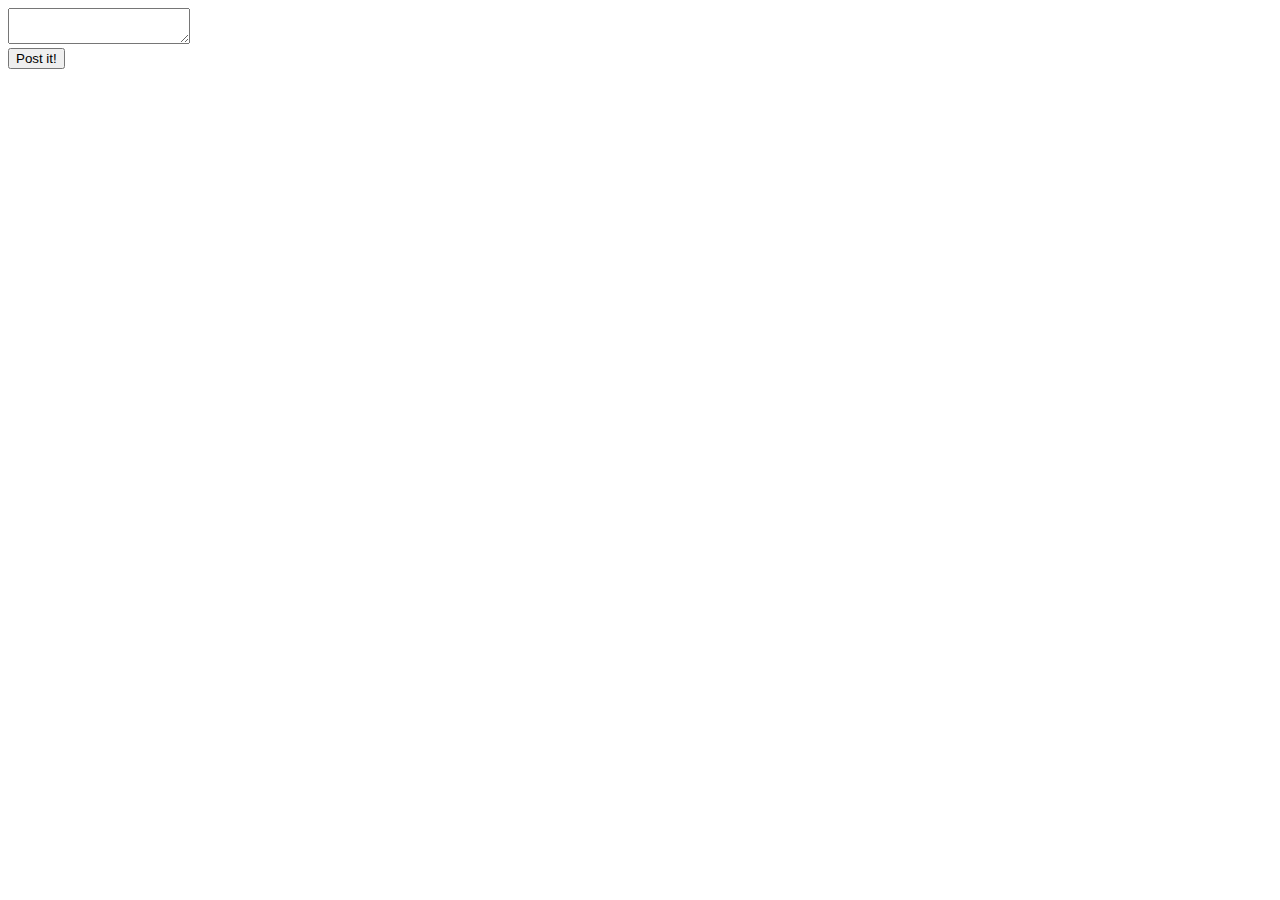
<file: messageBoard.html>
<!DOCTYPE html>
<html lang="en">
<head>
    <meta charset="UTF-8">
    <title>Message Board</title>
</head>
<body>
    <form method="POST" action="http://localhost:9000/">
        <textarea name="message"></textarea>
        <br>
        <button type="submit">Post it!</button>
    </form>
</body>
</html>
</file>
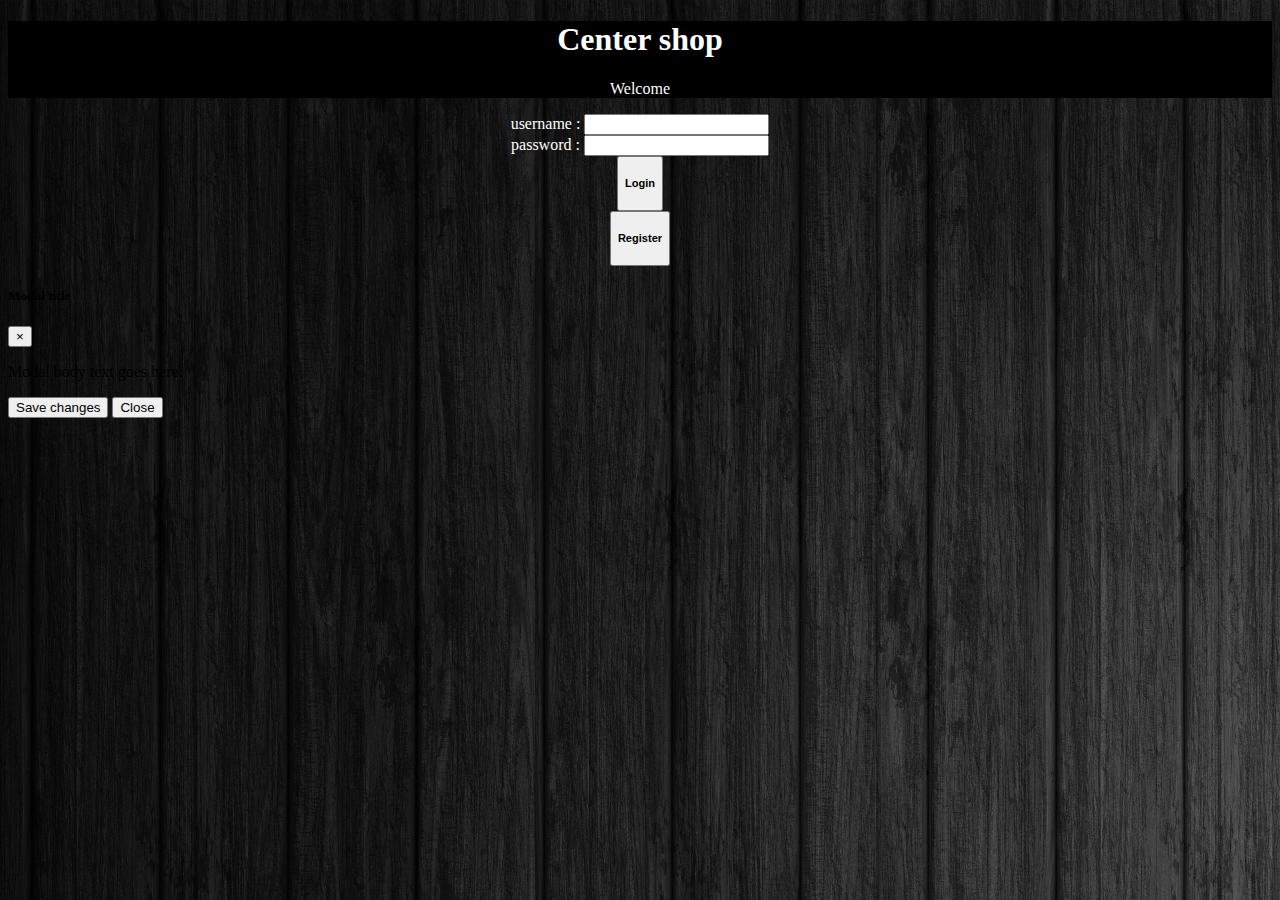
<file: templates/login.html>
<!DOCTYPE html>
<html lang="en">
<head>
    <link rel="stylesheet" href="https://stackpath.bootstrapcdn.com/bootstrap/4.1.3/css/bootstrap.min.css" integrity="sha384-MCw98/SFnGE8fJT3GXwEOngsV7Zt27NXFoaoApmYm81iuXoPkFOJwJ8ERdknLPMO" crossorigin="anonymous">

    <meta charset="UTF-8">
    <title>OhmShop</title>
</head>
<body style="background-image: url('../static/image/windowBack.jpg')">
<div class="jumbotron jumbotron-fluid" style="text-align:center;background-color:black">
  <div class="container" style="color:white;font-family:Frostbite Boss Fight">
    <h1 class="display-1">Center shop</h1>
    <p class="lead">Welcome</p>
  </div>
</div>

        <form method="POST" action="http://localhost:9000/index">
            <div class="form-group" style="text-align:center;font-family:Frostbite Boss Fight;color:white">
                <label class="lead" >username : <input type="text" name="username" class="form-control"></label>
                <br>
                <label class="lead">password : <input type="password" name="password" class="form-control"></label>
                <br>
                <button type="submit" class="btn btn-secondary" ><h5 class="display-5">Login</h5></button>
            </div>
        </form>

<div style="text-align:center;font-family:Frostbite Boss Fight;">
    <form method="GET" action="http://localhost:9000/register">
        <button type="submit" class="btn btn-secondary"><h5 class="display-5">Register</h5></button>
    </form>
</div>

<div class="modal" tabindex="-1" role="dialog">
  <div class="modal-dialog" role="document">
    <div class="modal-content">
      <div class="modal-header">
        <h5 class="modal-title">Modal title</h5>
        <button type="button" class="close" data-dismiss="modal" aria-label="Close">
          <span aria-hidden="true">&times;</span>
        </button>
      </div>
      <div class="modal-body">
        <p>Modal body text goes here.</p>
      </div>
      <div class="modal-footer">
        <button type="button" class="btn btn-primary">Save changes</button>
        <button type="button" class="btn btn-secondary" data-dismiss="modal">Close</button>
      </div>
    </div>
  </div>
</div>



<script src="https://code.jquery.com/jquery-3.2.1.slim.min.js" integrity="sha384-KJ3o2DKtIkvYIK3UENzmM7KCkRr/rE9/Qpg6aAZGJwFDMVNA/GpGFF93hXpG5KkN" crossorigin="anonymous"></script>
<script src="https://cdnjs.cloudflare.com/ajax/libs/popper.js/1.12.9/umd/popper.min.js" integrity="sha384-ApNbgh9B+Y1QKtv3Rn7W3mgPxhU9K/ScQsAP7hUibX39j7fakFPskvXusvfa0b4Q" crossorigin="anonymous"></script>
<script src="https://maxcdn.bootstrapcdn.com/bootstrap/4.0.0/js/bootstrap.min.js" integrity="sha384-JZR6Spejh4U02d8jOt6vLEHfe/JQGiRRSQQxSfFWpi1MquVdAyjUar5+76PVCmYl" crossorigin="anonymous"></script>
</body>
</html>
</file>
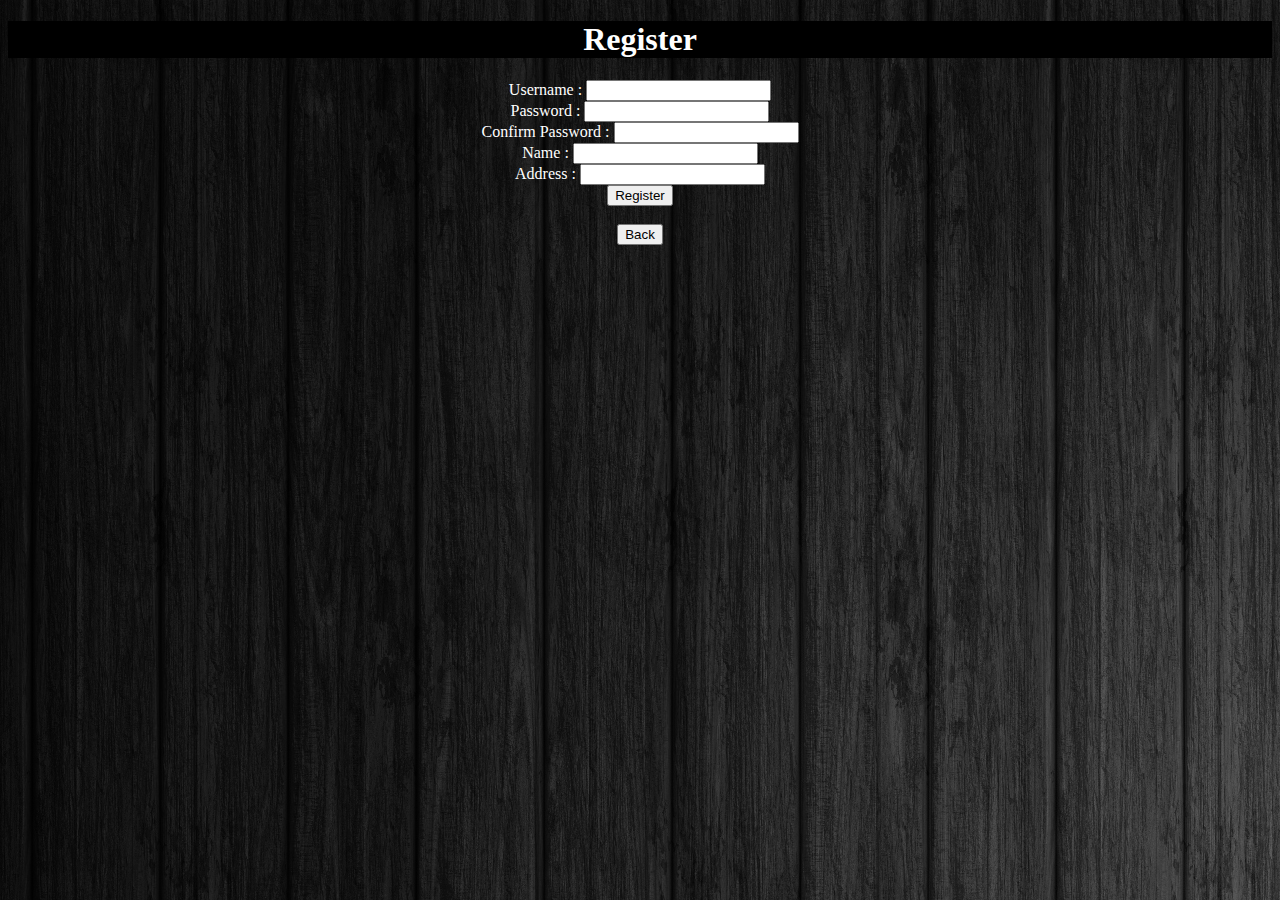
<file: templates/register.html>
<!DOCTYPE html>
<html lang="en">
<head>
     <link rel="stylesheet" href="https://stackpath.bootstrapcdn.com/bootstrap/4.1.3/css/bootstrap.min.css" integrity="sha384-MCw98/SFnGE8fJT3GXwEOngsV7Zt27NXFoaoApmYm81iuXoPkFOJwJ8ERdknLPMO" crossorigin="anonymous">
    <meta charset="UTF-8">
    <title>Register</title>
</head>
<body style="text-align:center;font-family:Frostbite Boss Fight;background-image: url('../static/image/windowBack.jpg')">
<div class="jumbotron jumbotron-fluid" style="background-color:black;color:white">
  <div class="container">
    <h1 class="display-1">Register</h1>
  </div>
</div>
<div style="text-align:center;color:white">
    <form method="POST" action="http://localhost:9000/register">
        <label class="lead">Username : <input type="text" name="username" class="form-control"></label>
    <br>
        <label class="lead">Password : <input type="password" name="password" class="form-control"></label>
    <br>
        <label class="lead">Confirm Password : <input type="password" name="confirmPassword" class="form-control"></label>
    <br>
        <label class="lead">Name : <input type="text" name="name" class="form-control"></label>
    <br>
        <label class="lead">Address : <input type="text" name="address" class="form-control"></label>
    <br>
    <button type="submit" class="btn btn-secondary">Register</button>
    </form>
    <br>
    <form method="GET" action="http://localhost:9000/login">
    <button type="submit" class="btn btn-secondary">Back</button>
    </form>
</div>
</body>
</html>
</file>
